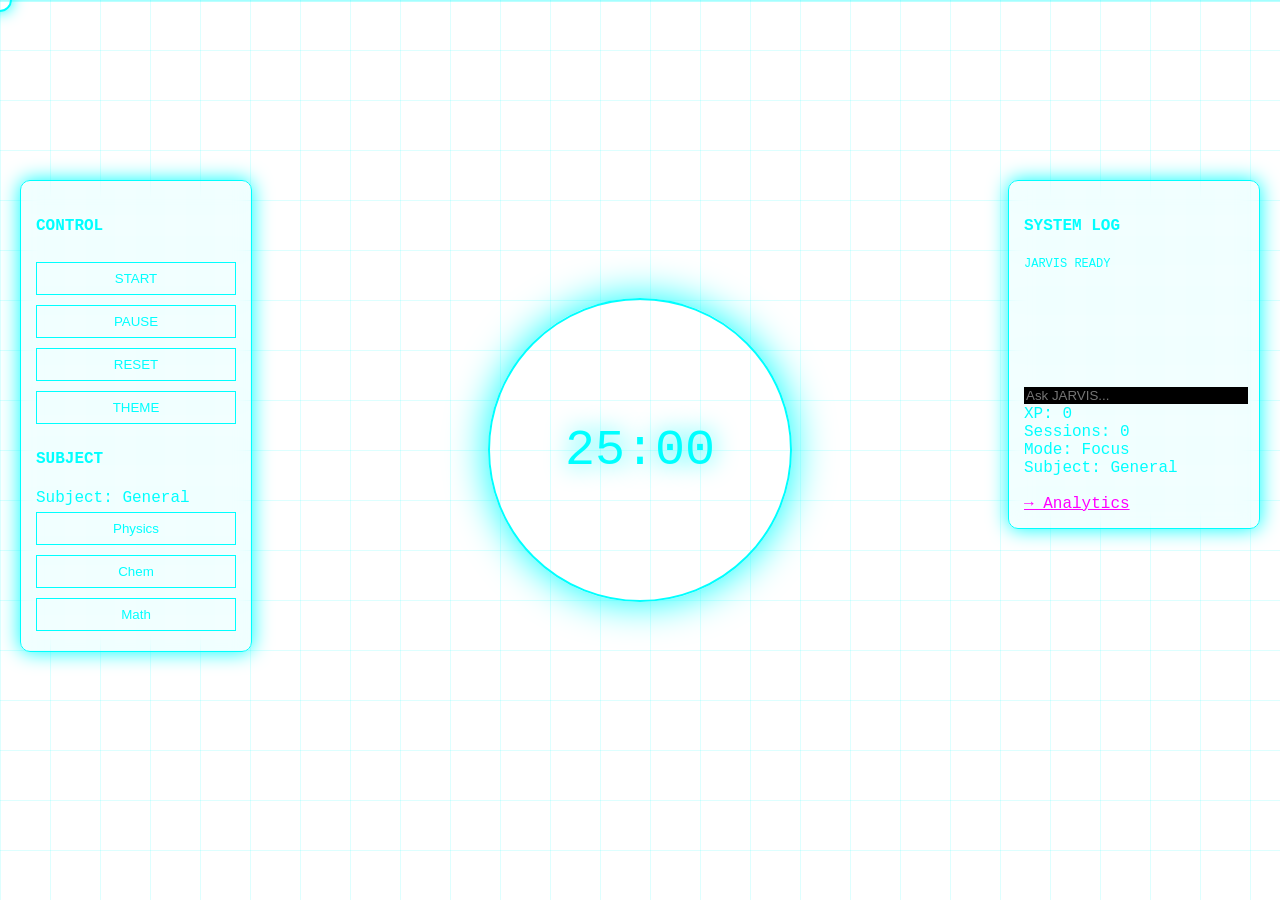
<file: index.html>
<!DOCTYPE html>
<html>
<head>
<meta charset="UTF-8">
<title>JARVIS Focus System</title>
<link rel="stylesheet" href="style.css">
</head>

<body>

<div class="grid"></div>
<div class="scanline"></div>
<div class="ring"></div>

<div class="timer" id="timer">25:00</div>

<!-- LEFT PANEL -->
<div class="panel left">
    <h4>CONTROL</h4>
    <button onclick="start()">START</button>
    <button onclick="pause()">PAUSE</button>
    <button onclick="reset()">RESET</button>
    <button onclick="toggleTheme()">THEME</button>

    <h4>SUBJECT</h4>
    <div id="subjectDisplay">Subject: General</div>
    <button onclick="setSubject('Physics')">Physics</button>
    <button onclick="setSubject('Chemistry')">Chem</button>
    <button onclick="setSubject('Math')">Math</button>
</div>

<!-- RIGHT PANEL -->
<div class="panel right">
    <h4>SYSTEM LOG</h4>
    <div class="terminal" id="terminal"></div>

    <input id="jarvisInput" placeholder="Ask JARVIS..." style="width:100%; background:black; color:#00ffff; border:none; margin-top:10px;">

    <div id="stats"></div>

    <br>
    <a href="analytics.html" style="color:#ff00ff;">→ Analytics</a>
</div>

<div class="cursor-glow" id="cursorGlow"></div>

<script src="script.js"></script>

<script>
/* THEME */
function toggleTheme(){
    document.body.classList.toggle("dark-mode");
}

/* PARTICLES */
document.addEventListener("mousemove", (e)=>{
    let p = document.createElement("div");
    p.className = "particle";
    p.style.left = e.clientX + "px";
    p.style.top = e.clientY + "px";
    document.body.appendChild(p);
    setTimeout(()=>p.remove(), 500);
});

/* CURSOR */
let glow = document.getElementById("cursorGlow");
document.addEventListener("mousemove", (e)=>{
    glow.style.left = e.clientX + "px";
    glow.style.top = e.clientY + "px";
});

/* JARVIS INPUT */
document.getElementById("jarvisInput").addEventListener("keydown", function(e){
    if(e.key==="Enter"){
        let input = this.value;
        this.value="";
        let res = jarvis(input);
        log("> " + input);
        log(res);
    }
});

/* AUDIO REACTIVE */
navigator.mediaDevices.getUserMedia({ audio: true }).then(stream=>{
    const ctx = new AudioContext();
    const src = ctx.createMediaStreamSource(stream);
    const analyser = ctx.createAnalyser();

    src.connect(analyser);
    analyser.fftSize = 64;

    const data = new Uint8Array(analyser.frequencyBinCount);

    function animate(){
        analyser.getByteFrequencyData(data);
        let avg = data.reduce((a,b)=>a+b)/data.length;

        document.querySelector(".ring").style.boxShadow =
            `0 0 ${avg/2}px var(--primary)`;

        requestAnimationFrame(animate);
    }

    animate();
});
</script>

</body>
</html>
</file>
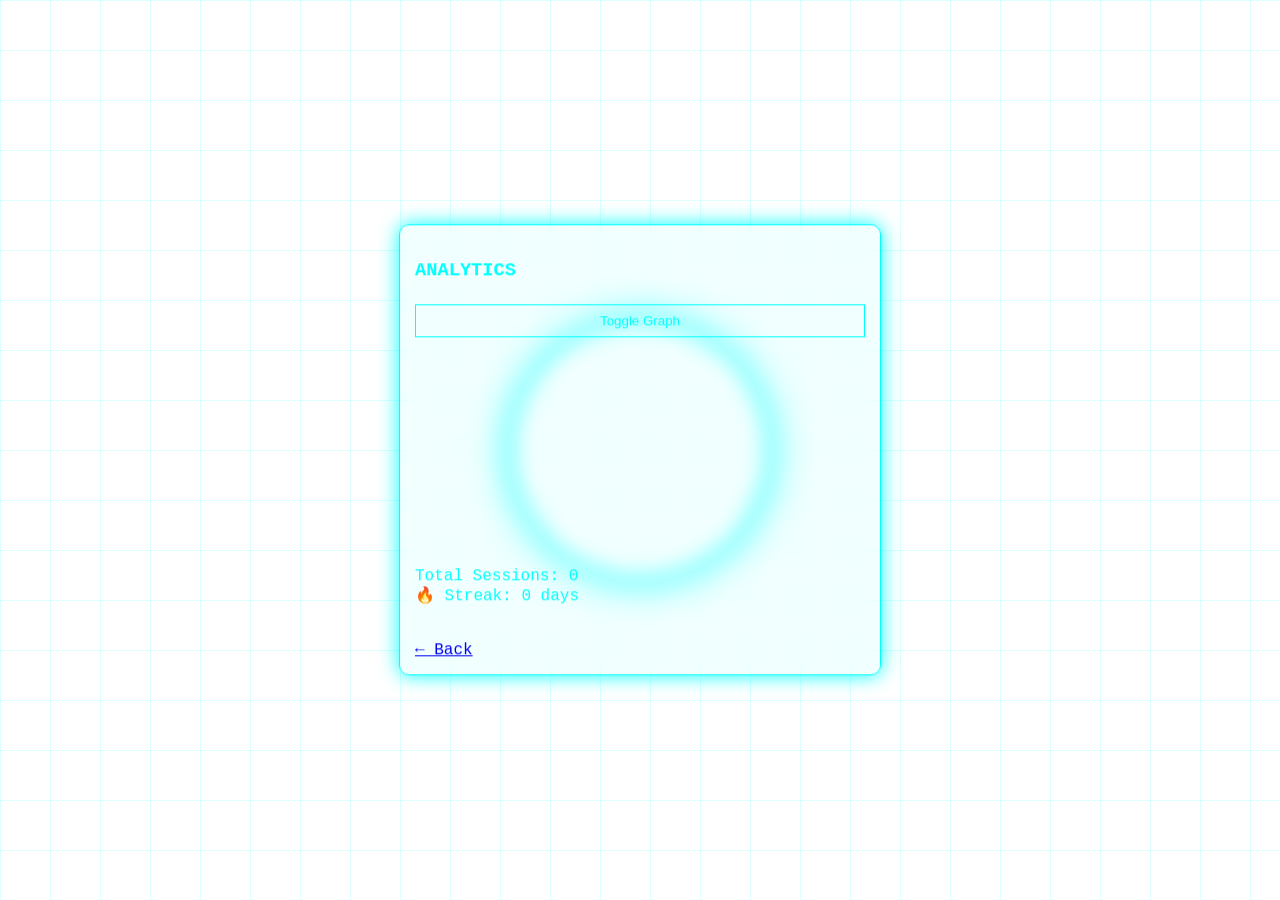
<file: analytics.html>
<!DOCTYPE html>
<html>
<head>
<meta charset="UTF-8">
<title>Analytics</title>
<link rel="stylesheet" href="style.css">
</head>

<body>

<div class="grid"></div>
<div class="ring" style="width:250px;height:250px;"></div>

<div class="panel" style="top:50%; left:50%; transform:translate(-50%,-50%); width:450px;">

<h3>ANALYTICS</h3>

<button onclick="toggleGraph()">Toggle Graph</button>

<canvas id="chart" width="400" height="220"></canvas>

<div id="summary"></div>

<br>
<a href="index.html">← Back</a>

</div>

<script>
let data = JSON.parse(localStorage.getItem("data")) || {};

let canvas = document.getElementById("chart");
let ctx = canvas.getContext("2d");

let keys = Object.keys(data);
let values = keys.map(k => data[k].total);

let mode = "line";

function drawChart(){
    ctx.clearRect(0,0,canvas.width,canvas.height);
    let max = Math.max(...values, 5);

    if(mode==="line"){
        ctx.beginPath();
        values.forEach((v,i)=>{
            let x = i*50 + 20;
            let y = 200 - (v/max)*150;
            ctx.lineTo(x,y);
            ctx.arc(x,y,3,0,Math.PI*2);
        });
        ctx.strokeStyle = "#00ffff";
        ctx.stroke();
    }

    if(mode==="bar"){
        values.forEach((v,i)=>{
            let x = i*50 + 20;
            let h = (v/max)*150;
            ctx.fillStyle = "#00ffff";
            ctx.fillRect(x, 200-h, 25, h);
        });
    }
}

function calculateStreak(){
    let dates = Object.keys(data).sort();
    let streak = 0;

    for(let i = dates.length-1; i>=0; i--){
        let today = new Date();
        let d = new Date(dates[i]);
        let diff = (today-d)/(1000*60*60*24);

        if(Math.floor(diff)===streak) streak++;
        else break;
    }
    return streak;
}

function subjectStats(){
    let totals = {};
    Object.values(data).forEach(day=>{
        for(let sub in day.subjects){
            totals[sub]=(totals[sub]||0)+day.subjects[sub];
        }
    });
    return totals;
}

drawChart();

let total = values.reduce((a,b)=>a+b,0);
let streak = calculateStreak();
let subjects = subjectStats();

document.getElementById("summary").innerHTML =
`Total Sessions: ${total}<br>
🔥 Streak: ${streak} days<br><br>
${Object.entries(subjects).map(([k,v])=>k+": "+v).join("<br>")}`;

function toggleGraph(){
    mode = mode==="line"?"bar":"line";
    drawChart();
}
</script>

</body>
</html>
</file>
<file: style.css>
:root {
    --primary: #00ffff;
    --bg1: #02020a;
    --bg2: #000000;
}

.dark-mode {
    --primary: #4da6ff;
    --bg1: #01040a;
    --bg2: #000814;
}

body {
    margin: 0;
    background: radial-gradient(circle at center, var(--bg1), var(--bg2));
    color: var(--primary);
    font-family: 'Courier New', monospace;
    overflow: hidden;
}

/* GRID */
.grid {
    position: absolute;
    width: 100%;
    height: 100%;
    background-image: linear-gradient(#00ffff22 1px, transparent 1px),
                      linear-gradient(90deg, #00ffff22 1px, transparent 1px);
    background-size: 50px 50px;
    animation: move 15s linear infinite;
    z-index: -2;
}

@keyframes move {
    to { transform: translateY(50px); }
}

/* SCANLINE */
.scanline {
    position: absolute;
    width: 100%;
    height: 2px;
    background: #00ffff44;
    animation: scan 3s linear infinite;
}

@keyframes scan {
    from { top: 0; }
    to { top: 100%; }
}

/* RING */
.ring {
    position: absolute;
    top: 50%;
    left: 50%;
    width: 300px;
    height: 300px;
    border: 2px solid var(--primary);
    border-radius: 50%;
    transform: translate(-50%, -50%);
    box-shadow: 0 0 40px var(--primary);
    animation: rotate 10s linear infinite;
}

@keyframes rotate {
    100% { transform: translate(-50%, -50%) rotate(360deg); }
}

/* TIMER */
.timer {
    position: absolute;
    top: 50%;
    left: 50%;
    transform: translate(-50%, -50%);
    font-size: 50px;
    text-shadow: 0 0 25px var(--primary);
}

/* PANELS */
.panel {
    position: absolute;
    background: rgba(0,255,255,0.05);
    border: 1px solid var(--primary);
    backdrop-filter: blur(10px);
    box-shadow: 0 0 20px var(--primary);
    padding: 15px;
    border-radius: 10px;
}

.left {
    top: 20%;
    left: 20px;
    width: 200px;
}

.right {
    top: 20%;
    right: 20px;
    width: 220px;
}

/* BUTTONS */
button {
    width: 100%;
    margin: 5px 0;
    background: transparent;
    border: 1px solid var(--primary);
    color: var(--primary);
    padding: 8px;
    cursor: pointer;
}

button:hover {
    background: var(--primary);
    color: black;
}

/* TERMINAL */
.terminal {
    height: 120px;
    overflow-y: auto;
    font-size: 12px;
}

/* PARTICLES */
.particle {
    position: absolute;
    width: 3px;
    height: 3px;
    background: var(--primary);
    border-radius: 50%;
    pointer-events: none;
}

/* CURSOR */
.cursor-glow {
    position: fixed;
    width: 20px;
    height: 20px;
    border: 2px solid var(--primary);
    border-radius: 50%;
    pointer-events: none;
    transform: translate(-50%, -50%);
    box-shadow: 0 0 15px var(--primary);
}
</file>
